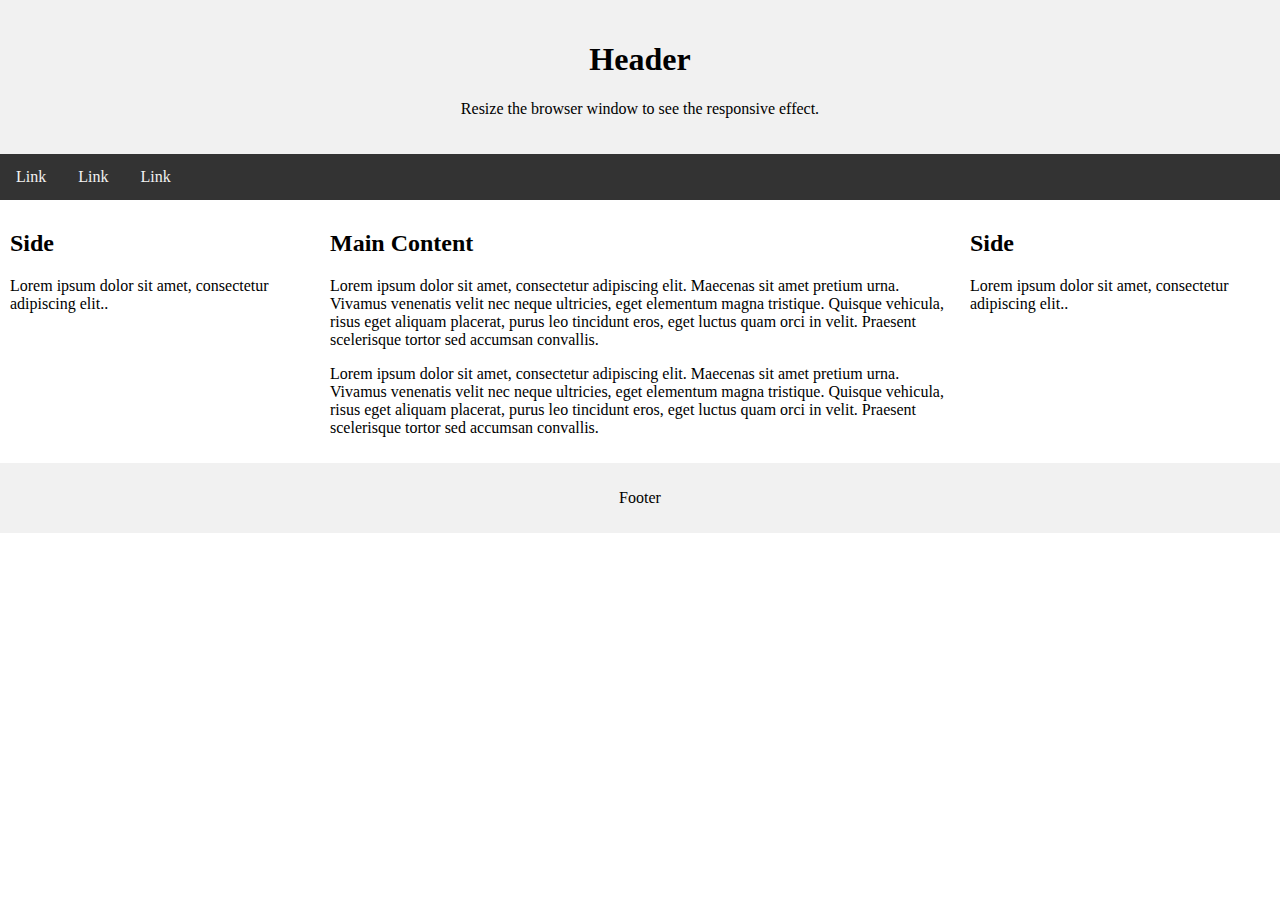
<file: index.html>
<!DOCTYPE html>
<html lang="en">

<head>
    <meta charset="UTF-8">
    <meta name="viewport" content="width=device-width, initial-scale=1.0">
    <meta http-equiv="X-UA-Compatible" content="ie=edge">
    <title>Algo Project</title>

    <link rel="stylesheet" type="text/css" href="styling.css">
</head>

<body>
    <div class="header">
        <h1>Header</h1>
        <p>Resize the browser window to see the responsive effect.</p>
    </div>

    <div class="topnav">
        <a href="#">Link</a>
        <a href="#">Link</a>
        <a href="#">Link</a>
    </div>

    <div class="row">
        <div class="column side">
            <h2>Side</h2>
            <p>Lorem ipsum dolor sit amet, consectetur adipiscing elit..</p>
        </div>

        <div class="column middle">
            <h2>Main Content</h2>
            <p>Lorem ipsum dolor sit amet, consectetur adipiscing elit. Maecenas sit amet pretium urna. Vivamus
                venenatis velit nec neque ultricies, eget elementum magna tristique. Quisque vehicula, risus eget
                aliquam placerat, purus leo tincidunt eros, eget luctus quam orci in velit. Praesent scelerisque tortor
                sed accumsan convallis.</p>
            <p>Lorem ipsum dolor sit amet, consectetur adipiscing elit. Maecenas sit amet pretium urna. Vivamus
                venenatis velit nec neque ultricies, eget elementum magna tristique. Quisque vehicula, risus eget
                aliquam placerat, purus leo tincidunt eros, eget luctus quam orci in velit. Praesent scelerisque tortor
                sed accumsan convallis.</p>
        </div>

        <div class="column side">
            <h2>Side</h2>
            <p>Lorem ipsum dolor sit amet, consectetur adipiscing elit..</p>
        </div>
    </div>

    <div class="footer">
        <p>Footer</p>
    </div>
</body>

</html>
</file>
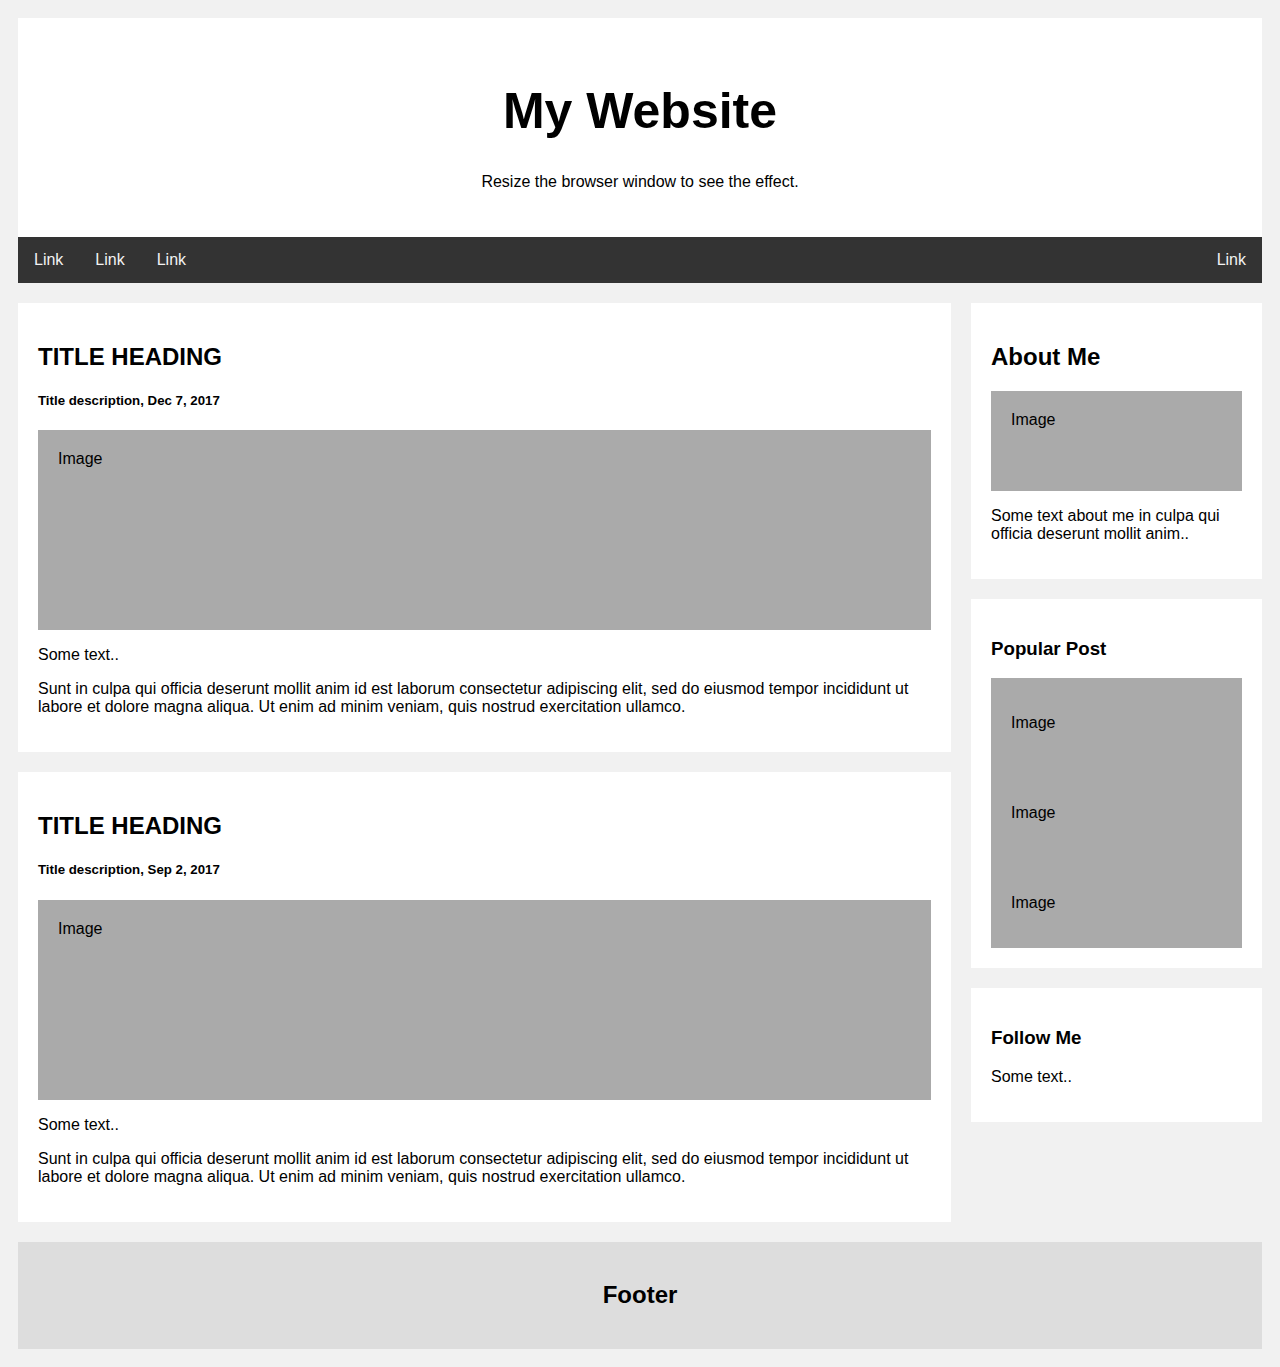
<file: index3.html>
<!DOCTYPE html>
<html>

<head>
    <style>
        * {
            box-sizing: border-box;
        }

        body {
            font-family: Arial;
            padding: 10px;
            background: #f1f1f1;
        }

        /* Header/Blog Title */
        .header {
            padding: 30px;
            text-align: center;
            background: white;
        }

        .header h1 {
            font-size: 50px;
        }

        /* Style the top navigation bar */
        .topnav {
            overflow: hidden;
            background-color: #333;
        }

        /* Style the topnav links */
        .topnav a {
            float: left;
            display: block;
            color: #f2f2f2;
            text-align: center;
            padding: 14px 16px;
            text-decoration: none;
        }

        /* Change color on hover */
        .topnav a:hover {
            background-color: #ddd;
            color: black;
        }

        /* Create two unequal columns that floats next to each other */
        /* Left column */
        .leftcolumn {
            float: left;
            width: 75%;
        }

        /* Right column */
        .rightcolumn {
            float: left;
            width: 25%;
            background-color: #f1f1f1;
            padding-left: 20px;
        }

        /* Fake image */
        .fakeimg {
            background-color: #aaa;
            width: 100%;
            padding: 20px;
        }

        /* Add a card effect for articles */
        .card {
            background-color: white;
            padding: 20px;
            margin-top: 20px;
        }

        /* Clear floats after the columns */
        .row:after {
            content: "";
            display: table;
            clear: both;
        }

        /* Footer */
        .footer {
            padding: 20px;
            text-align: center;
            background: #ddd;
            margin-top: 20px;
        }

        /* Responsive layout - when the screen is less than 800px wide, make the two columns stack on top of each other instead of next to each other */
        @media screen and (max-width: 800px) {

            .leftcolumn,
            .rightcolumn {
                width: 100%;
                padding: 0;
            }
        }

        /* Responsive layout - when the screen is less than 400px wide, make the navigation links stack on top of each other instead of next to each other */
        @media screen and (max-width: 400px) {
            .topnav a {
                float: none;
                width: 100%;
            }
        }
    </style>
</head>

<body>

    <div class="header">
        <h1>My Website</h1>
        <p>Resize the browser window to see the effect.</p>
    </div>

    <div class="topnav">
        <a href="#">Link</a>
        <a href="#">Link</a>
        <a href="#">Link</a>
        <a href="#" style="float:right">Link</a>
    </div>

    <div class="row">
        <div class="leftcolumn">
            <div class="card">
                <h2>TITLE HEADING</h2>
                <h5>Title description, Dec 7, 2017</h5>
                <div class="fakeimg" style="height:200px;">Image</div>
                <p>Some text..</p>
                <p>Sunt in culpa qui officia deserunt mollit anim id est laborum consectetur adipiscing elit, sed do
                    eiusmod tempor incididunt ut labore et dolore magna aliqua. Ut enim ad minim veniam, quis nostrud
                    exercitation ullamco.</p>
            </div>
            <div class="card">
                <h2>TITLE HEADING</h2>
                <h5>Title description, Sep 2, 2017</h5>
                <div class="fakeimg" style="height:200px;">Image</div>
                <p>Some text..</p>
                <p>Sunt in culpa qui officia deserunt mollit anim id est laborum consectetur adipiscing elit, sed do
                    eiusmod tempor incididunt ut labore et dolore magna aliqua. Ut enim ad minim veniam, quis nostrud
                    exercitation ullamco.</p>
            </div>
        </div>
        <div class="rightcolumn">
            <div class="card">
                <h2>About Me</h2>
                <div class="fakeimg" style="height:100px;">Image</div>
                <p>Some text about me in culpa qui officia deserunt mollit anim..</p>
            </div>
            <div class="card">
                <h3>Popular Post</h3>
                <div class="fakeimg">
                    <p>Image</p>
                </div>
                <div class="fakeimg">
                    <p>Image</p>
                </div>
                <div class="fakeimg">
                    <p>Image</p>
                </div>
            </div>
            <div class="card">
                <h3>Follow Me</h3>
                <p>Some text..</p>
            </div>
        </div>
    </div>

    <div class="footer">
        <h2>Footer</h2>
    </div>

</body>

</html>
</file>
<file: styling.css>
* {
    box-sizing: border-box;
  }
  
  body {
    margin: 0;
  }
  
  /* Style the header */
  .header {
    background-color: #f1f1f1;
    padding: 20px;
    text-align: center;
  }
  
  /* Style the top navigation bar */
  .topnav {
    overflow: hidden;
    background-color: #333;
  }
  
  /* Style the topnav links */
  .topnav a {
    float: left;
    display: block;
    color: #f2f2f2;
    text-align: center;
    padding: 14px 16px;
    text-decoration: none;
  }
  
  /* Change color on hover */
  .topnav a:hover {
    background-color: #ddd;
    color: black;
  }
  
  /* Create three unequal columns that floats next to each other */
  .column {
    float: left;
    padding: 10px;
  }
  
  /* Left and right column */
  .column.side {
    width: 25%;
  }
  
  /* Middle column */
  .column.middle {
    width: 50%;
  }
  
  /* Clear floats after the columns */
  .row:after {
    content: "";
    display: table;
    clear: both;
  }
  
  /* Responsive layout - makes the three columns stack on top of each other instead of next to each other */
  @media screen and (max-width: 600px) {
    .column.side, .column.middle {
      width: 100%;
    }
  }
  
  /* Style the footer */
  .footer {
    background-color: #f1f1f1;
    padding: 10px;
    text-align: center;
  }
</file>
